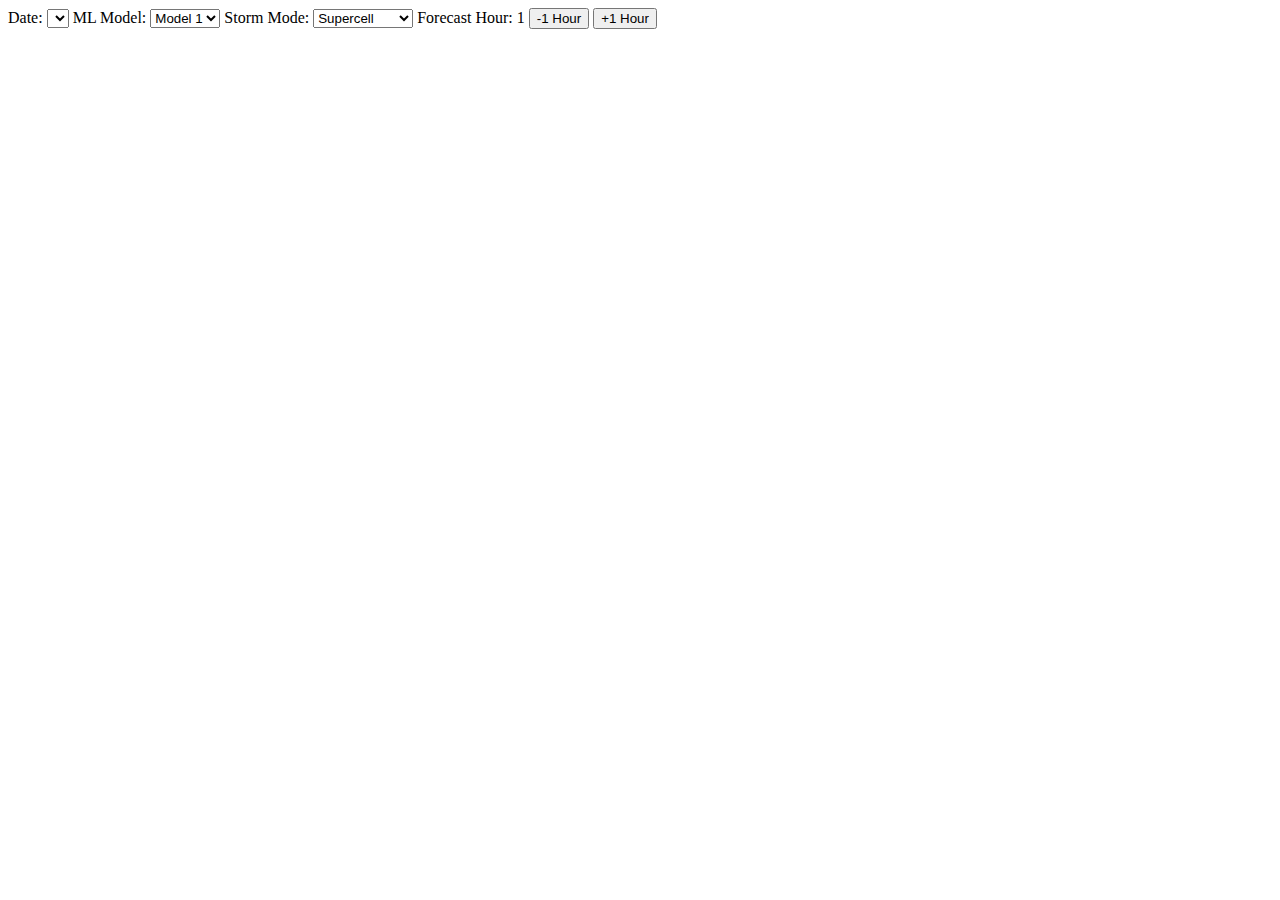
<file: index.html>
<!DOCTYPE html>
<html lang="en">
<head>
<title>ML Storm Mode</title>
</head>

<script src="https://d3js.org/d3.v7.min.js"></script>
<script src="https://cdn.plot.ly/plotly-2.11.1.min.js"></script>
<script src="stormdata.js"></script>
<script>
    let mode_probs, modes, mode_colors, layout, plot_data, prob_col;
    model_map = {0: "CNN_1", 1: "DNN_1", 2: "SS"};
    modes = ["Supercell", "QLCS", "Disorganized"];
    mode_colors = {Supercell: "YlOrRd", QLCS: "YlGnBu", Disorganized: "Greys"};
    let hrrr_json, hrrr_objs, run_dates, sel_date, sel_forecast_hour, sel_model, sel_mode;

    async function init() {
        //let start_date_str = "2022-04-01T00:00:00+00:00";
        //let end_date_str = new Date(Date.now() - 3 * 3600000).toUTCString();
        let time_diff_hours = 12;
        sel_forecast_hour = 1;
        //run_dates = date_range(start_date_str, end_date_str, time_diff_hours);
        run_dates = await read_valid_dates();
        let date_sel = document.getElementById("date_sel");
        run_dates.forEach(function(rd) {
            let default_selected = false;
            if (rd === new Date(run_dates[0]))
                default_selected = true;
            let opt = new Option(rd.toUTCString(), rd.toUTCString(), default_selected, default_selected);
            date_sel.add(opt);
        });
        document.addEventListener('keypress', function(event) {
            let code = event.code;
            if (code === "Period")
            {
                next_time();
            }
            if (code === "Comma"){
                prev_time();
            }}, false);
        layout = {width: 1000,
                  height: 700,
                  margin: {t: 50, l: 20, b: 20, r: 20},
                  title: "HRRR Machine Learning Storm Mode",
                  mapbox: {center: {lon: -96, lat: 34},
                            zoom: 3,
                            style: "open-street-map",
                            }};
        load_json();
    }

    function update_prob_col()
    {
        sel_model = model_map[parseInt(document.getElementById("model_sel").value)];
        sel_mode = document.getElementById("mode_sel").value;
        prob_col = sel_model + "_" + sel_mode + "_prob";
    }

    async function load_json()
    {
        sel_date = document.getElementById("date_sel").value;
        update_prob_col();
        let hrrr_json_date = hrrr_json_date_str(sel_date);
        let hrrr_csv_date = hrrr_csv_date_str(sel_date);
        let json_filename = "https://storm-mode.s3.amazonaws.com/track_data_hrrr_3km_json_refl/HRRR-ZARR_oper_" + hrrr_json_date + ".json";
        let csv_filename = "https://storm-mode.s3.amazonaws.com/model_output/labels/model_labels_" + hrrr_csv_date + ".csv";
        hrrr_json = await d3.json(json_filename);
        hrrr_objs = [];
        for (let i=0; i<hrrr_json.features.length; i++)
        {
            hrrr_json.features[i].id = String(i);
            hrrr_objs[i] = String(i);
        }
        mode_probs = await read_csv(csv_filename);
        mode_probs_sel = filter_time(sel_forecast_hour, mode_probs["Forecast_Hour"], hrrr_objs, mode_probs);
        document.getElementById("fh").innerHTML = String(sel_forecast_hour).padStart(2, "0");
        let template_str = "Prob: %{z:0.2f} Label: %{customdata}"
        plot_data = [{
                type: "choroplethmapbox",
                name: "Mode Probability",
                geojson: hrrr_json,
                featureidkey: "id",
                locations: mode_probs_sel["index"],
                z: mode_probs_sel[prob_col],
                zmin: 0, zmax: 1,
                reversescale: true,
                marker: {opacity: 0.7},
                colorscale: mode_colors[sel_mode],
                showscale: true,
                customdata: mode_probs_sel[sel_model + "_label"],
                hovertemplate: template_str,
                colorbar: {y: 0.1, len:0.8, yanchor: "bottom", thickness: 0.03, thicknessmode: "fraction",
                title: {text: "Probability of " + sel_mode, side: "right"}}}];
        Plotly.react(document.getElementById("mapview"), plot_data, layout);
    }



    function update_mode(){
        update_prob_col();
        plot_data[0]["z"] = mode_probs_sel[prob_col];
        plot_data[0]["customdata"] = mode_probs_sel[sel_model + "_label"];
        plot_data[0]["colorscale"] = mode_colors[sel_mode];
        plot_data[0]["colorbar"]["title"]["text"] = "Probability of " + sel_mode;
        Plotly.react(document.getElementById("mapview"), plot_data, layout);
    }

    function next_time() {
        let max_hour = 17;
        let loc_sel_date = new Date(sel_date)
        if ([0, 6, 12, 18].includes(loc_sel_date.getUTCHours())) {
            max_hour = 47;
        }
        if (sel_forecast_hour >= max_hour)
            sel_forecast_hour = max_hour;
        else
            sel_forecast_hour++;
        document.getElementById("fh").innerHTML = String(sel_forecast_hour).padStart(2, "0");
        mode_probs_sel = filter_time(sel_forecast_hour, mode_probs["Forecast_Hour"], hrrr_objs, mode_probs);
        plot_data[0]["locations"] = mode_probs_sel["index"];
        plot_data[0]["z"] = mode_probs_sel[prob_col];
        plot_data[0]["colorscale"] = mode_colors[sel_mode];
        plot_data[0]["colorbar"]["title"]["text"] = "Probability of " + sel_mode;
        plot_data[0]["customdata"] = mode_probs_sel[sel_model + "_label"];

        Plotly.react(document.getElementById("mapview"), plot_data, layout);
    }

    function prev_time() {
        if (sel_forecast_hour <= 1)
            sel_forecast_hour = 1;
        else
            sel_forecast_hour--;
        document.getElementById("fh").innerHTML = String(sel_forecast_hour).padStart(2, "0");
        mode_probs_sel = filter_time(sel_forecast_hour, mode_probs["Forecast_Hour"], hrrr_objs, mode_probs);
        plot_data[0]["locations"] = mode_probs_sel["index"];
        plot_data[0]["z"] = mode_probs_sel[prob_col];
        plot_data[0]["customdata"] = mode_probs_sel[sel_model + "_label"];
        plot_data[0]["colorscale"] = mode_colors[sel_mode];
        plot_data[0]["colorbar"]["title"]["text"] = "Probability of " + sel_mode;
        Plotly.react(document.getElementById("mapview"), plot_data, layout);
    }


</script>

<body onload="init()">
<label for="date_sel">Date: </label><select id="date_sel" name="date_sel" onchange="load_json()">
</select>
<label for="model_sel">ML Model: </label><select id="model_sel" name="model_sel" onchange="update_mode()">
    <option value="0">Model 1</option>
    <option value="1">Model 2</option>
    <option value="2">Model 3</option>
</select>
<label for="mode_sel">Storm Mode: </label><select id="mode_sel" name="mode_sel" onchange="update_mode()">
    <option value="Supercell">Supercell</option>
    <option value="QLCS">QLCS</option>
    <option value="Disorganized">Disorganized</option>
</select>
<label for="fh">Forecast Hour: </label><label id="fh">1</label>
<button id="prev_hour" onclick="prev_time()">-1 Hour</button>
<button id="next_hour" onclick="next_time()">+1 Hour</button>

<div id="mapview">
</div>

</body>
</html>
</file>
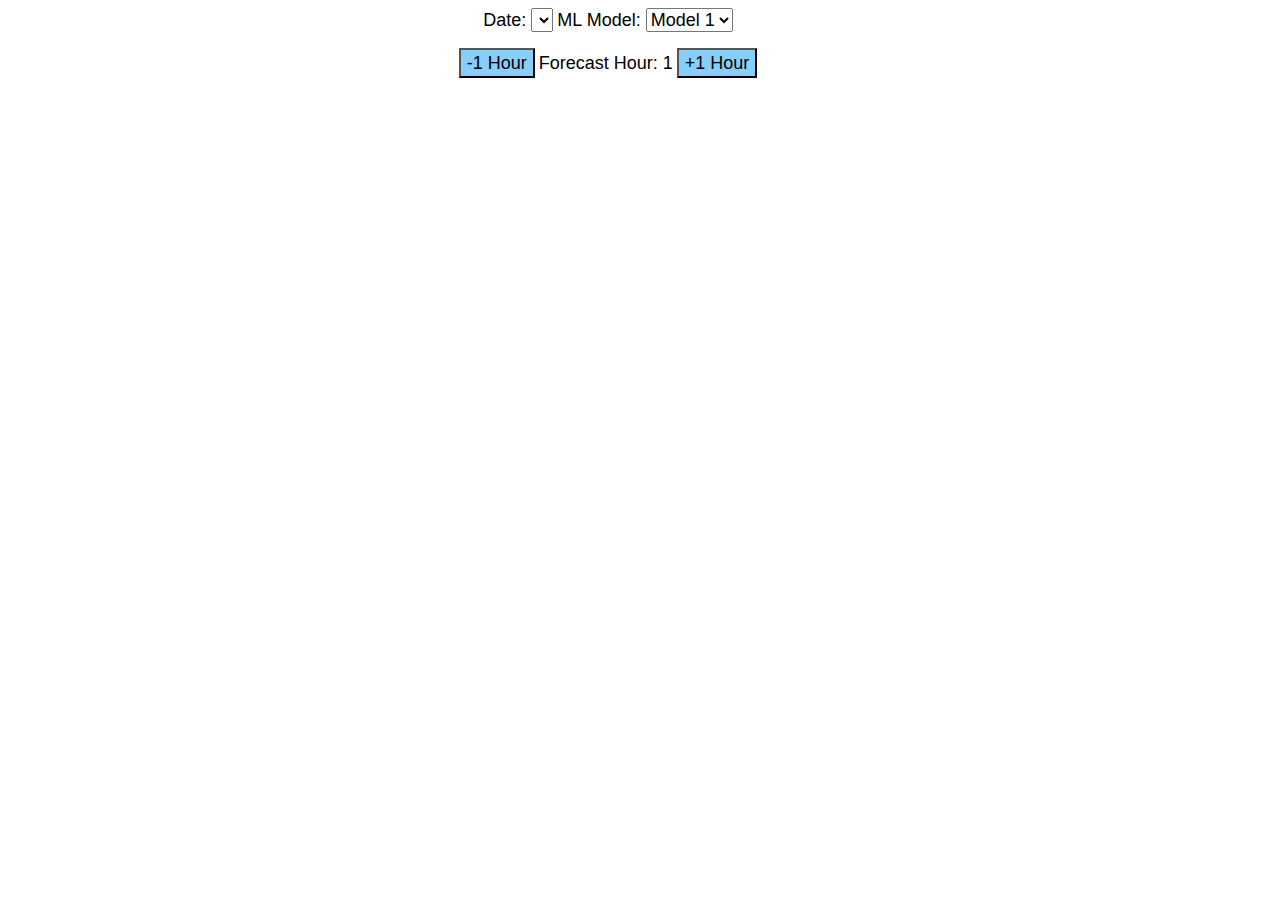
<file: hwt.html>
<!DOCTYPE html>
<html lang="en">
<head>
    <link rel="stylesheet" href="style.css">
    <title>ML Storm Mode</title>
</head>

<script src="https://d3js.org/d3.v7.min.js"></script>
<script src="https://cdn.plot.ly/plotly-2.11.1.min.js"></script>
<script src="stormdata.js"></script>
<script>
    let mode_probs, modes, mode_colors, layout, plot_data;
    model_map = {0: "CNN_1", 1: "DNN_1", 2: "SS"};
    modes = ["Disorganized", "QLCS", "Supercell"];
    mode_colors = {Supercell: "YlOrRd", QLCS: "Blues", Disorganized: "Greens"};
    let hrrr_json, hrrr_objs, run_dates, sel_date, sel_forecast_hour, sel_model, valid_time;

    async function init() {
        sel_forecast_hour = 1;
        run_dates = await read_valid_dates(valid_init_hours=[12]);
        let date_sel = document.getElementById("date_sel");
        run_dates.forEach(function(rd) {
            let default_selected = false;
            if (rd === new Date(run_dates[0]))
                default_selected = true;
            let opt = new Option(rd.toUTCString(), rd.toUTCString(), default_selected, default_selected);
            date_sel.add(opt);
        });
        document.addEventListener('keypress', function(event) {
            let code = event.code;
            if (code === "Period")
            {
                next_time();
            }
            if (code === "Comma"){
                prev_time();
            }}, false);
        layout = {
                  height: 700,
                  width: 1200,
                  margin: {t: 50, l: 20, b: 20, r: 20},
                  title: "HRRR Machine Learning Storm Mode",
                  mapbox: {center: {lon: -96, lat: 40},
                            zoom: 3.5,
                            style: "open-street-map",
                            }};
        load_json();
    }

    function update_prob_col()
    {
        sel_model = model_map[parseInt(document.getElementById("model_sel").value)];
    }

    async function load_json()
    {
        sel_date = document.getElementById("date_sel").value;
        document.getElementById("fh").innerHTML = String(sel_forecast_hour).padStart(2, "0");
        update_prob_col();
        let hrrr_json_date = hrrr_json_date_str(sel_date);
        let hrrr_csv_date = hrrr_csv_date_str(sel_date);
        let json_filename = "https://storm-mode.s3.amazonaws.com/track_data_hrrr_3km_json_refl/HRRR-ZARR_oper_" + hrrr_json_date + ".json";
        let csv_filename = "https://storm-mode.s3.amazonaws.com/model_output/labels/model_labels_" + hrrr_csv_date + ".csv";
        let template_str = "%{customdata}"
        hrrr_json = await d3.json(json_filename);
        hrrr_objs = [];
        for (let i=0; i<hrrr_json.features.length; i++)
        {
            hrrr_json.features[i].id = String(i);
            hrrr_objs[i] = String(i);
        }
        mode_probs = await read_csv(csv_filename);
        mode_probs_sel = {};
        plot_data = [];
        c_bar_y = 0.1;
        let loc_sel_date = new Date(sel_date);
        valid_time = new Date(loc_sel_date.getTime() + sel_forecast_hour * 3600000);
        layout["title"] = "NCAR HRRR ML Storm Mode Valid " + valid_time.toUTCString();
        modes.forEach(function(mode) {
            mode_probs_sel[mode] = filter_time_and_mode(sel_forecast_hour, mode,
                mode_probs["Forecast_Hour"],
                mode_probs[sel_model + "_label"],
                hrrr_objs, mode_probs);
            let mode_prob_col = sel_model + "_" + mode + "_prob";
            plot_data.push({
                type: "choroplethmapbox",
                name: mode,
                geojson: hrrr_json,
                featureidkey: "id",
                locations: mode_probs_sel[mode]["index"],
                z: mode_probs_sel[mode][mode_prob_col],
                zmin: 0, zmax: 1,
                reversescale: true,
                marker: {opacity: 0.7},
                colorscale: mode_colors[mode],
                showscale: true,
                customdata: mode_probs_sel[mode]["hovertext"],
                hovertemplate: template_str,
                colorbar: {y: c_bar_y, len:0.3, yanchor: "bottom", thickness: 0.03, thicknessmode: "fraction",
                title: {text: mode + " Probability", side: "right"}}});
            c_bar_y += 0.3;
        });
        Plotly.react(document.getElementById("mapview"), plot_data, layout);
    }



    function update_mode(){
        update_prob_col();
        let m = 0;
        modes.forEach(function(mode) {
            mode_probs_sel[mode] = filter_time_and_mode(sel_forecast_hour, mode,
                mode_probs["Forecast_Hour"],
                mode_probs[sel_model + "_label"],
                hrrr_objs, mode_probs);
            let mode_prob_col = sel_model + "_" + mode + "_prob";
            plot_data[m]["locations"] = mode_probs_sel[mode]["index"];
            plot_data[m]["z"] = mode_probs_sel[mode][mode_prob_col];
            plot_data[m]["customdata"] = mode_probs_sel[mode]["hovertext"];
            m++;
        });
        Plotly.react(document.getElementById("mapview"), plot_data, layout);
    }

    function next_time() {
        let loc_sel_date = new Date(sel_date);
        let max_hour = 17;
        if ([0, 6, 12, 18].includes(loc_sel_date.getUTCHours())) {
            max_hour = 47;
        }
        if (sel_forecast_hour >= max_hour)
            sel_forecast_hour = max_hour;
        else
            sel_forecast_hour++;
        document.getElementById("fh").innerHTML = String(sel_forecast_hour).padStart(2, "0");
        let m = 0;

        valid_time = new Date(loc_sel_date.getTime() + sel_forecast_hour * 3600000);
        layout["title"] = "NCAR HRRR ML Storm Mode Valid " + valid_time.toUTCString();
        modes.forEach(function(mode) {
            mode_probs_sel[mode] = filter_time_and_mode(sel_forecast_hour, mode,
                mode_probs["Forecast_Hour"],
                mode_probs[sel_model + "_label"],
                hrrr_objs, mode_probs);
            let mode_prob_col = sel_model + "_" + mode + "_prob";
            plot_data[m]["locations"] = mode_probs_sel[mode]["index"];
            plot_data[m]["z"] = mode_probs_sel[mode][mode_prob_col];
            plot_data[m]["customdata"] = mode_probs_sel[mode]["hovertext"];
            m++;
        });
        Plotly.react(document.getElementById("mapview"), plot_data, layout);
    }

    function prev_time() {
        let loc_sel_date = new Date(sel_date);
        if (sel_forecast_hour <= 1)
            sel_forecast_hour = 1;
        else
            sel_forecast_hour--;
        document.getElementById("fh").innerHTML = String(sel_forecast_hour).padStart(2, "0");
        valid_time = new Date(loc_sel_date.getTime() + sel_forecast_hour * 3600000);
        layout["title"] = "NCAR HRRR ML Storm Mode Valid " + valid_time.toUTCString();
        let m = 0;
        modes.forEach(function(mode) {
            mode_probs_sel[mode] = filter_time_and_mode(sel_forecast_hour, mode,
                mode_probs["Forecast_Hour"],
                mode_probs[sel_model + "_label"],
                hrrr_objs, mode_probs);
            let mode_prob_col = sel_model + "_" + mode + "_prob";
            plot_data[m]["locations"] = mode_probs_sel[mode]["index"];
            plot_data[m]["z"] = mode_probs_sel[mode][mode_prob_col];
            plot_data[m]["customdata"] = mode_probs_sel[mode]["hovertext"];
            m++;
        });
        Plotly.react(document.getElementById("mapview"), plot_data, layout);
    }


</script>

<body onload="init()">
<div id="menubar">
    <label for="date_sel">Date: </label>
    <select id="date_sel" name="date_sel" onchange="load_json()">
    </select>
    <label for="model_sel">ML Model: </label>
    <select id="model_sel" name="model_sel" onchange="update_mode()">
        <option value="0">Model 1</option>
        <option value="1">Model 2</option>
        <option value="2">Model 3</option>
    </select>
</div>
<div id="mapview">
</div>
<div id="hourbar">
    <button id="prev_hour" onclick="prev_time()">-1 Hour</button>
    <label for="fh">Forecast Hour: </label><label id="fh">1</label>
    <button id="next_hour" onclick="next_time()">+1 Hour</button>
</div>
</body>
</html>
</file>
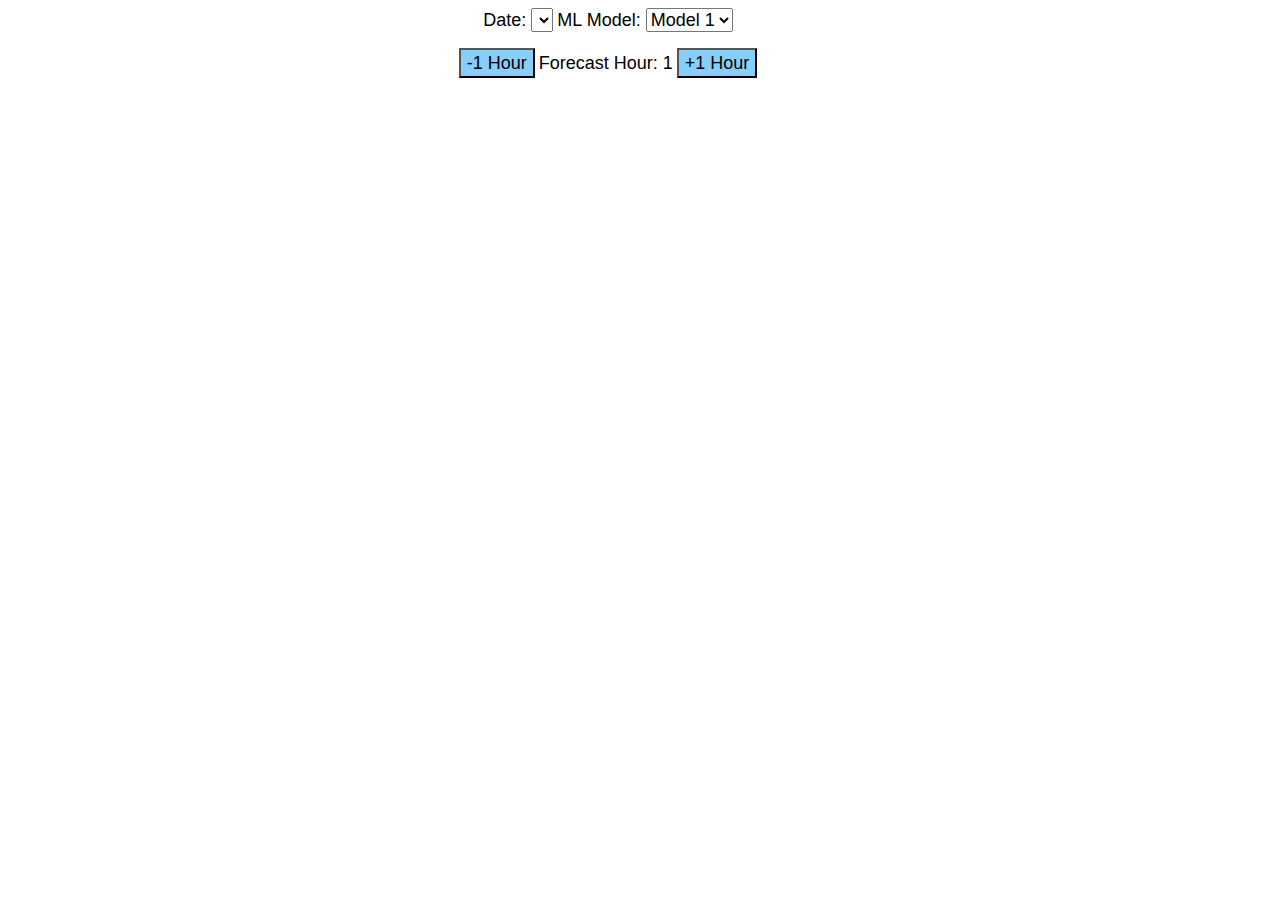
<file: index_mode.html>
<!DOCTYPE html>
<html lang="en">
<head>
    <link rel="stylesheet" href="style.css">
    <title>ML Storm Mode</title>
</head>

<script src="https://d3js.org/d3.v7.min.js"></script>
<script src="https://cdn.plot.ly/plotly-2.11.1.min.js"></script>
<script src="stormdata.js"></script>
<script>
    let mode_probs, modes, mode_colors, layout, plot_data;
    model_map = {0: "CNN_1", 1: "DNN_1", 2: "SS"};
    modes = ["Disorganized", "QLCS", "Supercell"];
    mode_colors = {Supercell: "YlOrRd", QLCS: "Blues", Disorganized: "Greens"};
    let hrrr_json, hrrr_objs, run_dates, sel_date, sel_forecast_hour, sel_model, valid_time;

    async function init() {
        sel_forecast_hour = 1;
        run_dates = await read_valid_dates();
        let date_sel = document.getElementById("date_sel");
        run_dates.forEach(function(rd) {
            let default_selected = false;
            if (rd === new Date(run_dates[0]))
                default_selected = true;
            let opt = new Option(rd.toUTCString(), rd.toUTCString(), default_selected, default_selected);
            date_sel.add(opt);
        });
        document.addEventListener('keypress', function(event) {
            let code = event.code;
            if (code === "Period")
            {
                next_time();
            }
            if (code === "Comma"){
                prev_time();
            }}, false);
        layout = {
                  height: 700,
                  width: 1200,
                  margin: {t: 50, l: 20, b: 20, r: 20},
                  title: "HRRR Machine Learning Storm Mode",
                  mapbox: {center: {lon: -96, lat: 40},
                            zoom: 3.5,
                            style: "open-street-map",
                            }};
        load_json();
    }

    function update_prob_col()
    {
        sel_model = model_map[parseInt(document.getElementById("model_sel").value)];
    }
    async function load_tor()
    {
        let tor_json_filename = ""
        let tor_json = await d3.json(
    }

    async function load_json()
    {
        sel_date = document.getElementById("date_sel").value;
        document.getElementById("fh").innerHTML = String(sel_forecast_hour).padStart(2, "0");
        update_prob_col();
        let hrrr_json_date = hrrr_json_date_str(sel_date);
        let hrrr_csv_date = hrrr_csv_date_str(sel_date);
        let json_filename = "https://storm-mode.s3.amazonaws.com/track_data_hrrr_3km_json_refl/HRRR-ZARR_oper_" + hrrr_json_date + ".json";
        let csv_filename = "https://storm-mode.s3.amazonaws.com/model_output/labels/model_labels_" + hrrr_csv_date + ".csv";
        let template_str = "%{customdata}"
        hrrr_json = await d3.json(json_filename);
        hrrr_objs = [];
        for (let i=0; i<hrrr_json.features.length; i++)
        {
            hrrr_json.features[i].id = String(i);
            hrrr_objs[i] = String(i);
        }
        mode_probs = await read_csv(csv_filename);
        mode_probs_sel = {};
        plot_data = [];
        c_bar_y = 0.1;
        let loc_sel_date = new Date(sel_date);
        valid_time = new Date(loc_sel_date.getTime() + sel_forecast_hour * 3600000);
        layout["title"] = "NCAR HRRR ML Storm Mode Valid " + valid_time.toUTCString();
        modes.forEach(function(mode) {
            mode_probs_sel[mode] = filter_time_and_mode(sel_forecast_hour, mode,
                mode_probs["Forecast_Hour"],
                mode_probs[sel_model + "_label"],
                hrrr_objs, mode_probs);
            let mode_prob_col = sel_model + "_" + mode + "_prob";
            plot_data.push({
                type: "choroplethmapbox",
                name: mode,
                geojson: hrrr_json,
                featureidkey: "id",
                locations: mode_probs_sel[mode]["index"],
                z: mode_probs_sel[mode][mode_prob_col],
                zmin: 0, zmax: 1,
                reversescale: true,
                marker: {opacity: 0.7},
                colorscale: mode_colors[mode],
                showscale: true,
                customdata: mode_probs_sel[mode]["hovertext"],
                hovertemplate: template_str,
                colorbar: {y: c_bar_y, len:0.3, yanchor: "bottom", thickness: 0.03, thicknessmode: "fraction",
                title: {text: mode + " Probability", side: "right"}}});
            c_bar_y += 0.3;
        });
        Plotly.react(document.getElementById("mapview"), plot_data, layout);
    }



    function update_mode(){
        update_prob_col();
        let m = 0;
        modes.forEach(function(mode) {
            mode_probs_sel[mode] = filter_time_and_mode(sel_forecast_hour, mode,
                mode_probs["Forecast_Hour"],
                mode_probs[sel_model + "_label"],
                hrrr_objs, mode_probs);
            let mode_prob_col = sel_model + "_" + mode + "_prob";
            plot_data[m]["locations"] = mode_probs_sel[mode]["index"];
            plot_data[m]["z"] = mode_probs_sel[mode][mode_prob_col];
            plot_data[m]["customdata"] = mode_probs_sel[mode]["hovertext"];
            m++;
        });
        Plotly.react(document.getElementById("mapview"), plot_data, layout);
    }

    function next_time() {
        let loc_sel_date = new Date(sel_date);
        let max_hour = 17;
        if ([0, 6, 12, 18].includes(loc_sel_date.getUTCHours())) {
            max_hour = 47;
        }
        if (sel_forecast_hour >= max_hour)
            sel_forecast_hour = max_hour;
        else
            sel_forecast_hour++;
        document.getElementById("fh").innerHTML = String(sel_forecast_hour).padStart(2, "0");
        let m = 0;

        valid_time = new Date(loc_sel_date.getTime() + sel_forecast_hour * 3600000);
        layout["title"] = "NCAR HRRR ML Storm Mode Valid " + valid_time.toUTCString();
        modes.forEach(function(mode) {
            mode_probs_sel[mode] = filter_time_and_mode(sel_forecast_hour, mode,
                mode_probs["Forecast_Hour"],
                mode_probs[sel_model + "_label"],
                hrrr_objs, mode_probs);
            let mode_prob_col = sel_model + "_" + mode + "_prob";
            plot_data[m]["locations"] = mode_probs_sel[mode]["index"];
            plot_data[m]["z"] = mode_probs_sel[mode][mode_prob_col];
            plot_data[m]["customdata"] = mode_probs_sel[mode]["hovertext"];
            m++;
        });
        Plotly.react(document.getElementById("mapview"), plot_data, layout);
    }

    function prev_time() {
        let loc_sel_date = new Date(sel_date);
        if (sel_forecast_hour <= 1)
            sel_forecast_hour = 1;
        else
            sel_forecast_hour--;
        document.getElementById("fh").innerHTML = String(sel_forecast_hour).padStart(2, "0");
        valid_time = new Date(loc_sel_date.getTime() + sel_forecast_hour * 3600000);
        layout["title"] = "NCAR HRRR ML Storm Mode Valid " + valid_time.toUTCString();
        let m = 0;
        modes.forEach(function(mode) {
            mode_probs_sel[mode] = filter_time_and_mode(sel_forecast_hour, mode,
                mode_probs["Forecast_Hour"],
                mode_probs[sel_model + "_label"],
                hrrr_objs, mode_probs);
            let mode_prob_col = sel_model + "_" + mode + "_prob";
            plot_data[m]["locations"] = mode_probs_sel[mode]["index"];
            plot_data[m]["z"] = mode_probs_sel[mode][mode_prob_col];
            plot_data[m]["customdata"] = mode_probs_sel[mode]["hovertext"];
            m++;
        });
        Plotly.react(document.getElementById("mapview"), plot_data, layout);
    }


</script>

<body onload="init()">
<div id="menubar">
    <label for="date_sel">Date: </label>
    <select id="date_sel" name="date_sel" onchange="load_json()">
    </select>
    <label for="model_sel">ML Model: </label>
    <select id="model_sel" name="model_sel" onchange="update_mode()">
        <option value="0">Model 1</option>
        <option value="1">Model 2</option>
        <option value="2">Model 3</option>
    </select>
</div>
<div id="mapview">
</div>
<div id="hourbar">
    <button id="prev_hour" onclick="prev_time()">-1 Hour</button>
    <label for="fh">Forecast Hour: </label><label id="fh">1</label>
    <button id="next_hour" onclick="next_time()">+1 Hour</button>
</div>
</body>
</html>
</file>
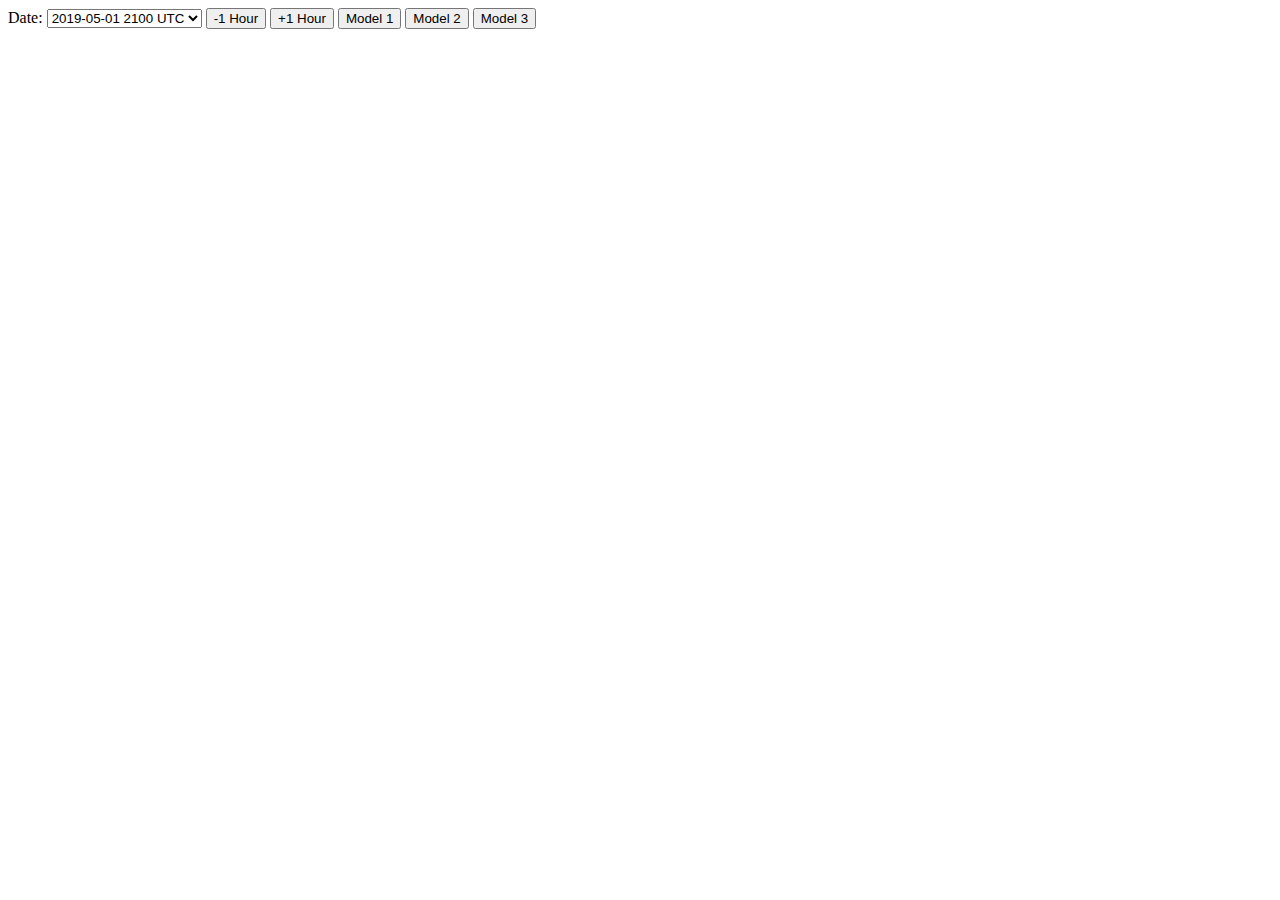
<file: index_old.html>
<!DOCTYPE html>
<html lang="en">
<head>
<title>ML Storm Viewer</title>
</head>

<script src="https://d3js.org/d3.v7.min.js"></script>
<script src="https://cdn.plot.ly/plotly-2.11.1.min.js"></script>
<script>
    let grid, grid_cells, mode_probs, ml_models, modes, mode_colors, coords, plot_data_scatter, layout, plot_data;
    ml_models = ["CNN_1", "SS", "DNN_1"];
    model_map = {0: "CNN_1", 1: "SS", 2: "DNN_1"};
    modes = ["Supercell", "QLCS", "Disorganized"];
    mode_colors = ["YlOrRd", "YlGnBu", "Greys"];
    model_symbols = ["circle", "square", "triangle-left"];
    async function init()
    {

        grid = await d3.json("NCEP_211_staggered_polygons.json");
        grid_cells = [];
        for (let i=0; i<grid.features.length; i++)
        {
            grid.features[i].id = String(i);
            grid_cells[i] = String(i);
        }

        let valid_date = new Date(document.getElementById("date_sel").value);
        //let valid_date = new Date("2019-05-02T02:00:00+00:00");
        let min_lag = 2;
        let max_lag = 10;
        let local_out = await load_valid_hrrr_members(valid_date, min_lag, max_lag);
        mode_probs = local_out["mode_probs"];
        coords = local_out["coords"];
        console.log(coords);
        console.log(mode_probs);
        await load_date();
    }

    async function load_valid_hrrr_members(valid_time, min_lag_hours, max_lag_hours)
    {
        let init_times = [];
        let forecast_hours = [];
        let total_mode_probs, local_coords;
        let n = 0;
        for (let lag=min_lag_hours; lag<=max_lag_hours; lag++)
        {
            init_times.push(new Date(valid_time - lag * 3600000));
            forecast_hours.push(lag);
            let output = await load_hrrr_valid_csv(init_times[n], forecast_hours[n]);
            if (n === 0) {
                local_coords = output["coords"];
                total_mode_probs = output["mode_probs"];
            }
            else {
                Object.keys(total_mode_probs).forEach(function (col) {
                    total_mode_probs[col] = total_mode_probs[col].map(function (num, idx) {
                        return num + output["mode_probs"][col][idx]
                    });
                });
            }
            n++;
        }
        Object.keys(total_mode_probs).forEach( function(col) {
            total_mode_probs[col] = total_mode_probs[col].map(function(num, idx) {return num / n});
        });
        final_output = {"mode_probs": total_mode_probs, "coords": local_coords};
        return final_output;
    }

    async function load_hrrr_valid_csv(init_time, forecast_hour)
    {
        let init_date_str = String(init_time.getUTCFullYear());
        init_date_str += String(init_time.getUTCMonth() + 1).padStart(2, "0");
        init_date_str += String(init_time.getUTCDate()).padStart(2, "0");
        init_date_str += String(init_time.getUTCHours()).padStart(2, "0") + "00";
        console.log(String(init_time.getUTCHours()).padStart(2, "0"));
        console.log(init_date_str);
        let fh_str = String(forecast_hour).padStart(2, "0");
        let filename = "https://storm-mode.s3.us-west-2.amazonaws.com/" + init_date_str +
            "/label_probabilities_" + init_date_str + "_fh_" + fh_str + ".csv";
        console.log(filename);
        let loaded_coords = {lon: [], lat: [], init_time: [], valid_time: []};
        let loaded_mode_probs = {};
        for (let model_i=0; model_i < ml_models.length; model_i++) {
            for (let mode_j = 0; mode_j < modes.length; mode_j++) {
                let col_name = ml_models[model_i] + "_" + modes[mode_j];
                loaded_mode_probs[col_name] = [];
            }
        }
        await d3.csv(filename,
            function(row) {
                Object.keys(loaded_coords).forEach(
                    function(c){
                        if (["lon", "lat"].includes(c))
                            loaded_coords[c].push(parseFloat(row[c]));
                        else
                            loaded_coords[c].push(new Date(row[c]));
                    }
                )
                for (let model_i=0; model_i < ml_models.length; model_i++) {
                    for (let mode_j=0; mode_j < modes.length; mode_j++) {
                        let col_name = ml_models[model_i] + "_" + modes[mode_j] + "_nprob";
                        loaded_mode_probs[ml_models[model_i] + "_" + modes[mode_j]].push(parseFloat(row[col_name]));
                    }
                }
            });
        let output = {"mode_probs": loaded_mode_probs, "coords": loaded_coords};
        return output;
    }

    async function load_date()
    {
        let selected_probs = {};
        let selected_index = {};
        let selected_coords = {};
        plot_data = [];
        plot_data_scatter = [];
        for (let model_i=0; model_i < ml_models.length; model_i++) {
            for (let mode_j = 0; mode_j < modes.length; mode_j++) {
                let col_name = ml_models[model_i] + "_" + modes[mode_j];
                let rand_lon = 1 * (2 * Math.random() - 1);
                let rand_lat = 1 * (2 * Math.random() - 1);
                selected_probs[col_name] = [];
                selected_coords[col_name] = {lon: [], lat: []};
                selected_index[col_name] = grid_cells.filter(function(v) {return mode_probs[col_name][v] >= 0.01});
                selected_index[col_name].forEach(function(s) {
                    selected_probs[col_name].push(mode_probs[col_name][s]);
                    selected_coords[col_name]["lon"].push(coords["lon"][s] + rand_lon);
                    selected_coords[col_name]["lat"].push(coords["lat"][s] + rand_lat);

                });
                plot_data.push({type: "choroplethmapbox", name: col_name, geojson: grid,
                                featureidkey: "id", locations: selected_index[col_name],
                                z: selected_probs[col_name], zmin: 0, zmax: 0.5, colorscale: mode_colors[mode_j],
                                marker: {line: {color: "white", width:0.5}, opacity: 0.2}});
                plot_data_scatter.push({type: "scattergeo", name: col_name, mode: "markers",
                    lon: selected_coords[col_name]["lon"],
                    lat: selected_coords[col_name]["lat"],
                    visible: true,
                    marker: { color: selected_probs[col_name], size: 5, cmin: 0, cmax: 0.2,
                              colorscale: mode_colors[mode_j], reversescale: false, symbol: model_symbols[model_i]},
                hovertext: selected_probs[col_name]});
            }

        }
        layout = {
        width: 1000,
        height: 700,
        margin: {t: 50, l: 20, b: 20, r: 20},
        title: "Storm Mode",
        geo: {
            scope: 'north america',
            resolution: 50,
            lonaxis: {
                'range': [-130, -55]
            },
            lataxis: {
                'range': [20, 60]
            },
            showrivers: false,
            rivercolor: '#0bf',
            showocean: true,
            oceancolor: "#0bf",
            showlakes: true,
            lakecolor: '#0bf',
            showland: true,
            landcolor: '#eee',
            countrycolor: '#d3d3d3',
            countrywidth: 1.5,
            subunitcolor: '#d3d3d3'
        }
    };
        console.log(plot_data_scatter);
        Plotly.react(document.getElementById("mapview"), plot_data_scatter, layout);
    }
</script>

<body onload="init()">
<label for="date_sel">Date: </label><select id="date_sel" name="date_sel" onchange="init()">
    <option value="2019-05-01T21:00:00+00:00">2019-05-01 2100 UTC</option>
    <option value="2019-05-01T22:00:00+00:00">2019-05-01 2200 UTC</option>
    <option value="2019-05-01T23:00:00+00:00">2019-05-01 2300 UTC</option>
    <option value="2019-05-02T00:00:00+00:00">2019-05-02 0000 UTC</option>
    <option value="2019-05-02T01:00:00+00:00">2019-05-02 0100 UTC</option>
    <option value="2019-05-02T02:00:00+00:00">2019-05-02 0200 UTC</option>
</select>
<button id="prev_hour">-1 Hour</button>
<button id="next_hour">+1 Hour</button>
<button id="model_1">Model 1</button>
<button id="model_2">Model 2</button>
<button id="model_3">Model 3</button>
<div id="mapview">
</div>

</body>
</html>
</file>
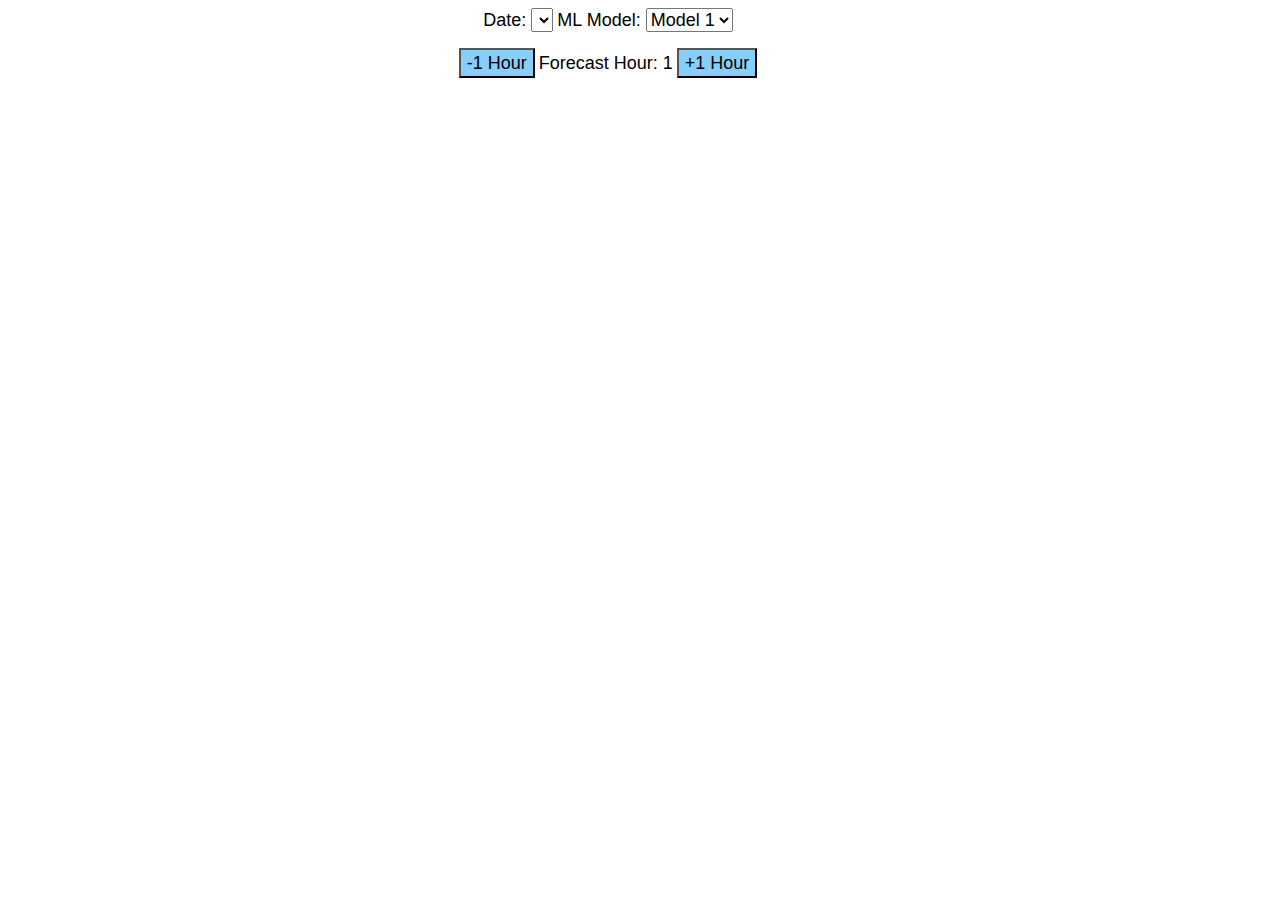
<file: index_tor.html>
<!DOCTYPE html>
<html lang="en">
<head>
    <link rel="stylesheet" href="style.css">
    <title>ML Storm Mode</title>
</head>

<script src="https://d3js.org/d3.v7.min.js"></script>
<script src="https://cdn.plot.ly/plotly-2.14.0.min.js"></script>
<script src="stormdata.js"></script>
<script>
    let mode_probs, modes, mode_colors, layout, plot_data, plot_data_tor;
    model_map = {0: "CNN_1", 1: "DNN_1", 2: "SS"};
    modes = ["Disorganized", "QLCS", "Supercell"];
    mode_colors = {Supercell: "YlOrRd", QLCS: "Blues", Disorganized: "Greens"};
    let hrrr_json, hrrr_objs, run_dates, sel_date, sel_forecast_hour, sel_model, valid_time;

    async function init() {
        sel_forecast_hour = 1;
        run_dates = await read_valid_dates();
        let date_sel = document.getElementById("date_sel");
        run_dates.forEach(function(rd) {
            let default_selected = false;
            if (rd === new Date(run_dates[0]))
                default_selected = true;
            let opt = new Option(rd.toUTCString(), rd.toUTCString(), default_selected, default_selected);
            date_sel.add(opt);
        });
        document.addEventListener('keypress', function(event) {
            let code = event.code;
            if (code === "Period")
            {
                next_time();
            }
            if (code === "Comma"){
                prev_time();
            }}, false);
        layout = {
                  height: 700,
                  width: 1200,
                  margin: {t: 50, l: 20, b: 20, r: 20},
                  title: "HRRR Machine Learning Storm Mode",
                  mapbox: {center: {lon: -96, lat: 40},
                            zoom: 3.5,
                            style: "open-street-map",
                            }};
        load_tor();
    }

    function update_prob_col()
    {
        sel_model = model_map[parseInt(document.getElementById("model_sel").value)];
    }
    async function load_tor()
    {
        let tor_json_filename = "unet_tor_0000_ENS_MEM_1.geojson"
        let tor_json = await d3.json(tor_json_filename)
        let tor_objs = [];
        let tor_probs = [];
        let sel_tor_objs = [];
        let sel_tor_probs = [];
        for (let i=0; i<tor_json.features.length; i++)
        {
            tor_json.features[i].id = String(i);
            tor_objs[i] = String(i);
            tor_probs[i] = tor_json.features[i]["properties"]["intensity"];
            if (tor_json.features[i]["properties"]["time"] === "2019-05-21T00:15:00") {
                sel_tor_objs.push(String(i));
                sel_tor_probs.push(tor_probs[i]);
            }
        }
        plot_data_tor = {type: "choroplethmapbox",
                name: "Tornado Probability",
                geojson: tor_json,
                featureidkey: "id",
                locations: sel_tor_objs,
                z: sel_tor_probs,
                zmin: 0, zmax: 1,
                reversescale: true,
                marker: {opacity: 0.7},
                colorscale: "Reds",
                showscale: true,
                colorbar: {y: 0.1, len:0.3, yanchor: "bottom", thickness: 0.03, thicknessmode: "fraction",
                title: {text: " Tornado Probability", side: "right"}}}; 
        Plotly.react(document.getElementById("mapview"), [plot_data_tor], layout);
    }

    async function load_json()
    {
        sel_date = document.getElementById("date_sel").value;
        document.getElementById("fh").innerHTML = String(sel_forecast_hour).padStart(2, "0");
        update_prob_col();
        let hrrr_json_date = hrrr_json_date_str(sel_date);
        let hrrr_csv_date = hrrr_csv_date_str(sel_date);
        let json_filename = "https://storm-mode.s3.amazonaws.com/track_data_hrrr_3km_json_refl/HRRR-ZARR_oper_" + hrrr_json_date + ".json";
        let csv_filename = "https://storm-mode.s3.amazonaws.com/model_output/labels/model_labels_" + hrrr_csv_date + ".csv";
        let template_str = "%{customdata}"
        hrrr_json = await d3.json(json_filename);
        hrrr_objs = [];
        for (let i=0; i<hrrr_json.features.length; i++)
        {
            hrrr_json.features[i].id = String(i);
            hrrr_objs[i] = String(i);
        }
        mode_probs = await read_csv(csv_filename);
        mode_probs_sel = {};
        plot_data = [];
        c_bar_y = 0.1;
        let loc_sel_date = new Date(sel_date);
        valid_time = new Date(loc_sel_date.getTime() + sel_forecast_hour * 3600000);
        layout["title"] = "NCAR HRRR ML Storm Mode Valid " + valid_time.toUTCString();
        modes.forEach(function(mode) {
            mode_probs_sel[mode] = filter_time_and_mode(sel_forecast_hour, mode,
                mode_probs["Forecast_Hour"],
                mode_probs[sel_model + "_label"],
                hrrr_objs, mode_probs);
            let mode_prob_col = sel_model + "_" + mode + "_prob";
            plot_data.push({
                type: "choroplethmapbox",
                name: mode,
                geojson: hrrr_json,
                featureidkey: "id",
                locations: mode_probs_sel[mode]["index"],
                z: mode_probs_sel[mode][mode_prob_col],
                zmin: 0, zmax: 1,
                reversescale: true,
                marker: {opacity: 0.7},
                colorscale: mode_colors[mode],
                showscale: true,
                customdata: mode_probs_sel[mode]["hovertext"],
                hovertemplate: template_str,
                colorbar: {y: c_bar_y, len:0.3, yanchor: "bottom", thickness: 0.03, thicknessmode: "fraction",
                title: {text: mode + " Probability", side: "right"}}});
            c_bar_y += 0.3;
        });
        Plotly.react(document.getElementById("mapview"), plot_data, layout);
    }



    function update_mode(){
        update_prob_col();
        let m = 0;
        modes.forEach(function(mode) {
            mode_probs_sel[mode] = filter_time_and_mode(sel_forecast_hour, mode,
                mode_probs["Forecast_Hour"],
                mode_probs[sel_model + "_label"],
                hrrr_objs, mode_probs);
            let mode_prob_col = sel_model + "_" + mode + "_prob";
            plot_data[m]["locations"] = mode_probs_sel[mode]["index"];
            plot_data[m]["z"] = mode_probs_sel[mode][mode_prob_col];
            plot_data[m]["customdata"] = mode_probs_sel[mode]["hovertext"];
            m++;
        });
        Plotly.react(document.getElementById("mapview"), plot_data, layout);
    }

    function next_time() {
        let loc_sel_date = new Date(sel_date);
        let max_hour = 17;
        if ([0, 6, 12, 18].includes(loc_sel_date.getUTCHours())) {
            max_hour = 47;
        }
        if (sel_forecast_hour >= max_hour)
            sel_forecast_hour = max_hour;
        else
            sel_forecast_hour++;
        document.getElementById("fh").innerHTML = String(sel_forecast_hour).padStart(2, "0");
        let m = 0;

        valid_time = new Date(loc_sel_date.getTime() + sel_forecast_hour * 3600000);
        layout["title"] = "NCAR HRRR ML Storm Mode Valid " + valid_time.toUTCString();
        modes.forEach(function(mode) {
            mode_probs_sel[mode] = filter_time_and_mode(sel_forecast_hour, mode,
                mode_probs["Forecast_Hour"],
                mode_probs[sel_model + "_label"],
                hrrr_objs, mode_probs);
            let mode_prob_col = sel_model + "_" + mode + "_prob";
            plot_data[m]["locations"] = mode_probs_sel[mode]["index"];
            plot_data[m]["z"] = mode_probs_sel[mode][mode_prob_col];
            plot_data[m]["customdata"] = mode_probs_sel[mode]["hovertext"];
            m++;
        });
        Plotly.react(document.getElementById("mapview"), plot_data, layout);
    }

    function prev_time() {
        let loc_sel_date = new Date(sel_date);
        if (sel_forecast_hour <= 1)
            sel_forecast_hour = 1;
        else
            sel_forecast_hour--;
        document.getElementById("fh").innerHTML = String(sel_forecast_hour).padStart(2, "0");
        valid_time = new Date(loc_sel_date.getTime() + sel_forecast_hour * 3600000);
        layout["title"] = "NCAR HRRR ML Storm Mode Valid " + valid_time.toUTCString();
        let m = 0;
        modes.forEach(function(mode) {
            mode_probs_sel[mode] = filter_time_and_mode(sel_forecast_hour, mode,
                mode_probs["Forecast_Hour"],
                mode_probs[sel_model + "_label"],
                hrrr_objs, mode_probs);
            let mode_prob_col = sel_model + "_" + mode + "_prob";
            plot_data[m]["locations"] = mode_probs_sel[mode]["index"];
            plot_data[m]["z"] = mode_probs_sel[mode][mode_prob_col];
            plot_data[m]["customdata"] = mode_probs_sel[mode]["hovertext"];
            m++;
        });
        Plotly.react(document.getElementById("mapview"), plot_data, layout);
    }


</script>

<body onload="init()">
<div id="menubar">
    <label for="date_sel">Date: </label>
    <select id="date_sel" name="date_sel" onchange="load_json()">
    </select>
    <label for="model_sel">ML Model: </label>
    <select id="model_sel" name="model_sel" onchange="update_mode()">
        <option value="0">Model 1</option>
        <option value="1">Model 2</option>
        <option value="2">Model 3</option>
    </select>
</div>
<div id="mapview">
</div>
<div id="hourbar">
    <button id="prev_hour" onclick="prev_time()">-1 Hour</button>
    <label for="fh">Forecast Hour: </label><label id="fh">1</label>
    <button id="next_hour" onclick="next_time()">+1 Hour</button>
</div>
</body>
</html>
</file>
<file: style.css>
button {
    background-color: lightskyblue;
    color: black;
    height: 30px;
    text-align: center;
    font-size: large;
}
label {
    font-size: large;
    font-family: Arial, Helvetica, sans-serif;
}
select {
    font-size: large;
    font-family: Arial, Helvetica, sans-serif;
}
#menubar {
    width: 1200px;
    height: 40px;
    justify-content: center;
    text-align: center;

}
#hourbar {
    width: 1200px;
    height: 40px;
    justify-content: center;
    text-align: center;

}
</file>
